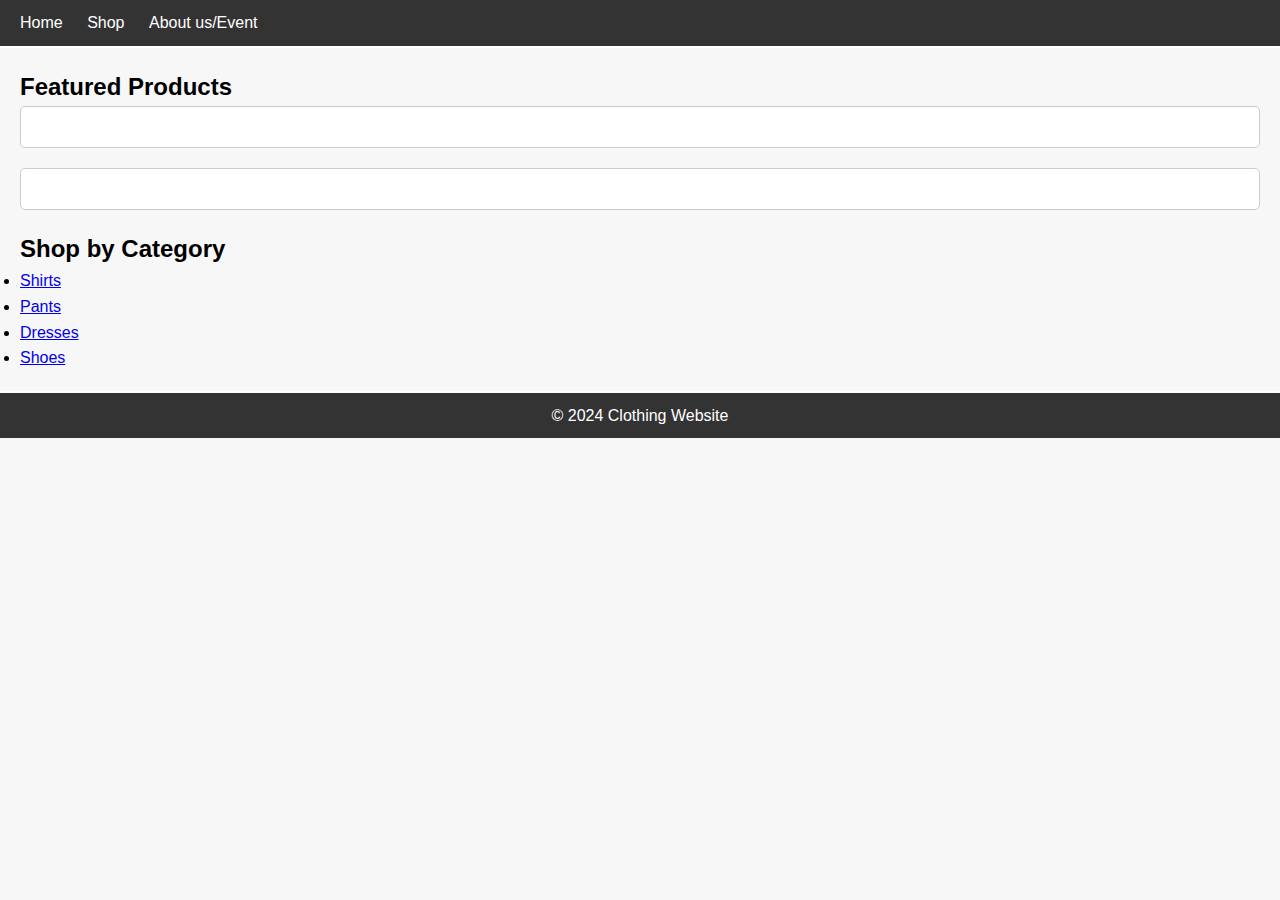
<file: website.html>
<!DOCTYPE html>
<html lang="en">
<head>
    <meta charset="UTF-8">
    <meta name="viewport" content="width=device-width, initial-scale=1.0">
    <title>Clothing Website</title>
    <link rel="stylesheet" href="styles.css">
</head>
<body>
    <header>
        <nav>
            <ul>
                <li><a href="#">Home</a></li>
                <li><a href="#">Shop</a></li>
                <li><a href="#">About us/Event</a></li>
            </ul>
        </nav>
    </header>

    <main>
        <!-- Featured Products -->
        <section id="featured-products">
            <h2>Featured Products</h2>
            <div class="product">
                <!-- Product 1 -->
            </div>
            <div class="product">
                <!-- Product 2 -->
            </div>
            <!-- Add more products as needed -->
        </section>

        <!-- Product Categories -->
        <section id="product-categories">
            <h2>Shop by Category</h2>
            <ul>
                <li><a href="#">Shirts</a></li>
                <li><a href="#">Pants</a></li>
                <li><a href="#">Dresses</a></li>
                <li><a href="#">Shoes</a></li>
                <!-- Add more categories -->
            </ul>
        </section>
    </main>

    <footer>
        <p>&copy; 2024 Clothing Website</p>
    </footer>

    <script src="script.js"></script>
</body>
</html>
</file>
<file: styles.css>
* {
  margin: 0;
  padding: 0;
  box-sizing: border-box;
}

/* Body styles */
body {
  font-family: Arial, sans-serif;
  line-height: 1.6;
  background-color: #f7f7f7;
}

/* Header styles */
header {
  background-color: #333;
  color: #fff;
  padding: 10px 20px;
  border-bottom: 2px solid #fff; /* Add border to bottom */
}

header nav ul {
  list-style-type: none;
}

header nav ul li {
  display: inline;
  margin-right: 20px;
}

header nav ul li a {
  text-decoration: none;
  color: #fff;
}

/* Main styles */
main {
  padding: 20px;
}


.menu-bar {
    margin-bottom: 20px;
}

.menu-bar ul {
    list-style-type: none;
}

.menu-bar ul li {
    display: inline;
    margin-right: 10px;
}

.menu-bar ul li button {
    background-color: #333;
    color: #fff;
    border: none;
    padding: 8px 16px;
    cursor: pointer;
    border: 1px solid #fff; /* Add border */
}

h1 {
  margin-bottom: 20px;
}

.product {
  background-color: #fff;
  border: 1px solid #ccc;
  border-radius: 5px;
  padding: 20px;
  margin-bottom: 20px;
}

.product img {
  max-width: 100%;
  height: auto;
  margin-bottom: 10px;
  border: 1px solid #ccc; /* Add border */
}

.product h2 {
  font-size: 20px;
  margin-bottom: 10px;
}

.product p {
  margin-bottom: 10px;
}

/* Basic styling for footer */
footer {
    background-color: #333;
    color: #fff;
    padding: 10px 20px;
    text-align: center;
    border-top: 2px solid #fff; /* Add border to top */
}

.social-icons a {
    margin-right: 10px;
}

.social-icons img {
    width: 30px;
    height: 30px;
}


.google-map {
padding-bottom: 50%;
position: relative;
}

.google-map iframe {
height: 100%;
width: 100%;
left: 0;
top: 0;
position: absolute;
}
</file>
